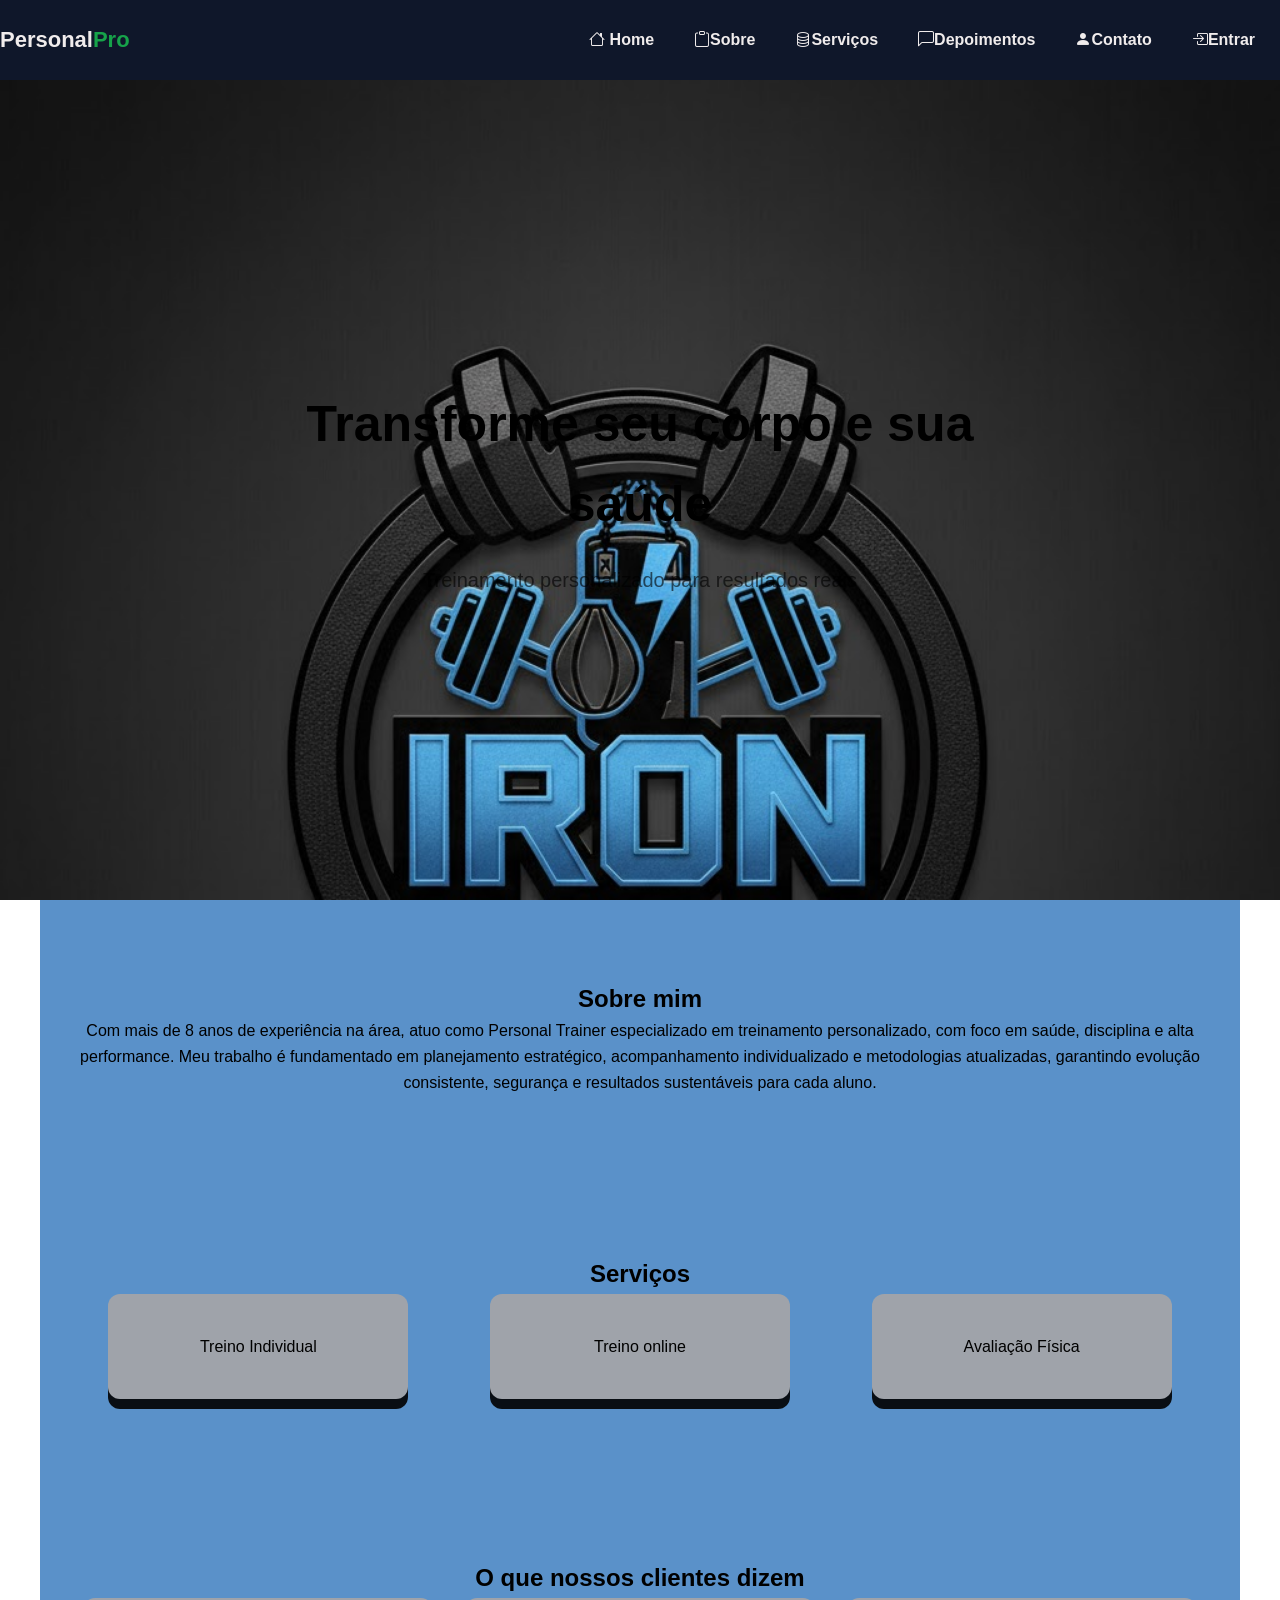
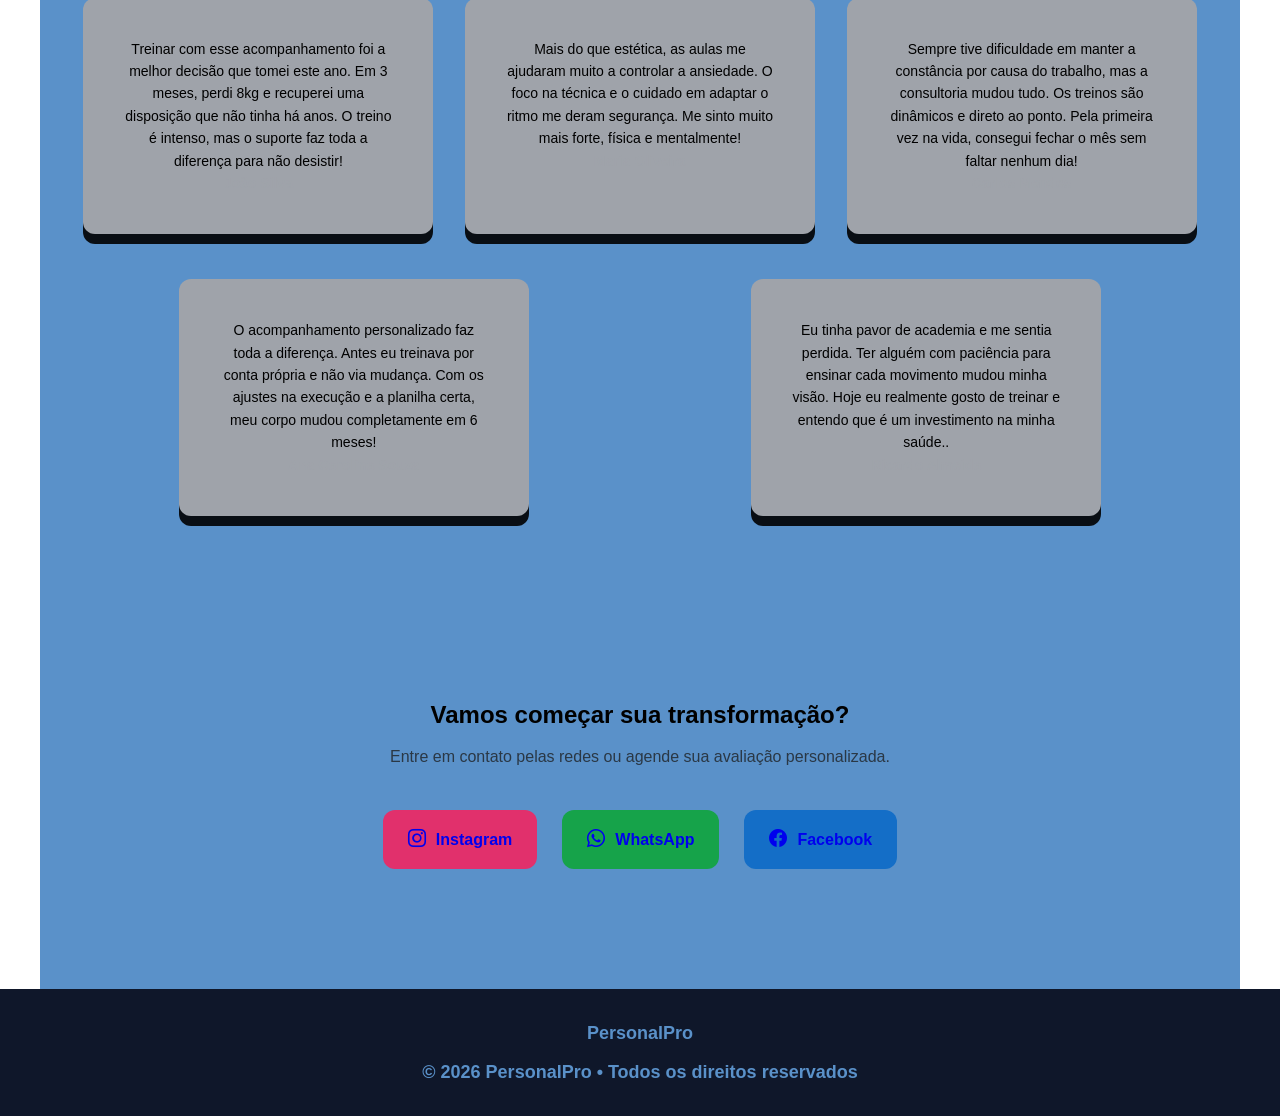
<file: index.html>
<!DOCTYPE html>
<html lang="pt-br">

<!--Não aparece na pagina é para configuração-->
<head>


        
    <meta charset="UTF-8">
    <meta name="viewport" content="width=device-width, initial-scale=1.0">
    <link rel="shortcut icon" href="img/73618067-forte-muscular-fisiculturista-vestindo-bone-e-oculos-de-sol-ginastica-academia-isolado-em-branco-fundo-gratis-vetor.jpg    " type="image/x-icon">
    <title>PersonalPRO | Inicio</title>
   <!-- ligação com os icones do bootstrap-->
    <link rel="stylesheet" href="https://cdn.jsdelivr.net/npm/bootstrap-icons@1.13.1/font/bootstrap-icons.min.css">
    <!--Ligação do css externo -->
    <link rel="stylesheet" href="css/layout.css">
</head>

<body>
    <main class="pg-container">
        <nav class="menu" id="menu">
            <!--Divisão-->
            <div class="logo">
                <p>Personal<span>Pro</span></p>
            </div>
            <ul>
                <li><a href="#"><i class="bi bi-house"></i><span> Home </span></a></li>
                <li><a href="#sobre"><i class="bi bi-clipboard"></i><span>Sobre</span></a></li>
                <li><a href="#servico"><i class="bi bi-database"></i><span>Serviços</span></a></li>
                <li><a href="#depoimento"><i class="bi bi-chat-left"></i><span>Depoimentos</span></a></li>
                <li><a href="#contato"><i class="bi bi-person-fill"></i><span>Contato</span></a></li>
                <li><a href="#"><i class="bi bi-box-arrow-in-right"></i><span>Entrar</span></a></li>
            </ul>

        </nav>
        <div class="conteudo">
            <section class="page-title 
            page-title-full">
                <h1>Transforme seu corpo e sua saúde</h1>
                <p>Treinamento personalizado para resultados reais</p>
            </section>
            <section id="sobre"class="sessao">
                <h2>Sobre mim</h2>
                <p>
                    Com mais de 8 anos de experiência na área, atuo como Personal Trainer especializado em treinamento
                    personalizado, com foco em saúde, disciplina e alta performance. Meu trabalho é fundamentado em
                    planejamento estratégico, acompanhamento individualizado e metodologias atualizadas, garantindo
                    evolução consistente, segurança e resultados sustentáveis para cada aluno.
                </p>
            </section >
            <section id="servico"class="sessao destaque">
                
                <h2>Serviços</h2>
                <div class="cartoes">
                    <div class="cartao cartao-serv">Treino Individual</div>
                    <div class="cartao cartao-serv">Treino online</div>
                    <div class="cartao cartao-serv">Avaliação Física</div>
                </div>
            </section>
            <section id="depoimento"class="sessao">
                <h2>O que nossos clientes dizem</h2>
                <div class="cartoes">
                    <div class="cartao cartao-dep">
                        <p>
                            Treinar com esse acompanhamento foi a melhor decisão que tomei este ano. Em 3 meses, perdi 8kg e recuperei uma disposição que não tinha há anos. O treino é intenso, mas o suporte faz toda a diferença para não desistir!
                        </p>
                        <div>
                            <strong>João Silva</strong>
                        </div>
                    </div>

                    <div class="cartao cartao-dep">
                        <p>
                            Mais do que estética, as aulas me ajudaram muito a controlar a ansiedade. O foco na técnica e o cuidado em adaptar o ritmo me deram segurança. Me sinto muito mais forte, física e mentalmente!
                        </p>
                        <div>
                            <strong>Maria Oliveira</strong>
                        </div>
                    </div>

                    <div class="cartao cartao-dep">
                        <p>
                            Sempre tive dificuldade em manter a constância por causa do trabalho, mas a consultoria mudou tudo. Os treinos são dinâmicos e direto ao ponto. Pela primeira vez na vida, consegui fechar o mês sem faltar nenhum dia!
                        </p>
                        <div>
                            <strong>Carlos Mendes</strong>
                        </div>
                    </div>
                    <div class="cartao cartao-dep">
                        <p>
                            O acompanhamento personalizado faz toda a diferença. Antes eu treinava por conta própria e não via mudança. Com os ajustes na execução e a planilha certa, meu corpo mudou completamente em 6 meses!
                        </p>
                        <div>
                            <strong>Ana Carolina Souza</strong>
                        </div>
                    </div>

                    <div class="cartao cartao-dep">
                        <p>
                            Eu tinha pavor de academia e me sentia perdida. Ter alguém com paciência para ensinar cada movimento mudou minha visão. Hoje eu realmente gosto de treinar e entendo que é um investimento na minha saúde..
                        </p>
                        <div>
                            <strong>Ricardo Almeida</strong>
                        </div>
                    </div>

            </section>
            <section id="contato"class="sessao">
                <h2>Vamos começar sua transformação?</h2>

                <p class="subtitulo">
                    Entre em contato pelas redes ou agende sua avaliação personalizada.
                </p>

                <div class="redes">
                    <a href="#" class="rede instagram">
                        <i class="bi bi-instagram"></i>
                        Instagram
                    </a>

                    <a href="#" class="rede whatsapp">
                        <i class="bi bi-whatsapp"></i>
                        WhatsApp
                    </a>

                    <a href="#" class="rede facebook">
                        <i class="bi bi-facebook"></i>
                        Facebook
                    </a>
                </div>
            </section>
        </div>
    </main>
    <footer class="footer">
        <p class="footer-logo span">Personal<span>Pro</span></p>

        <p class="footer-logo">
            &copy 2026 PersonalPro • Todos os direitos reservados
        </p>
    </footer>

</body>

</html>
</file>
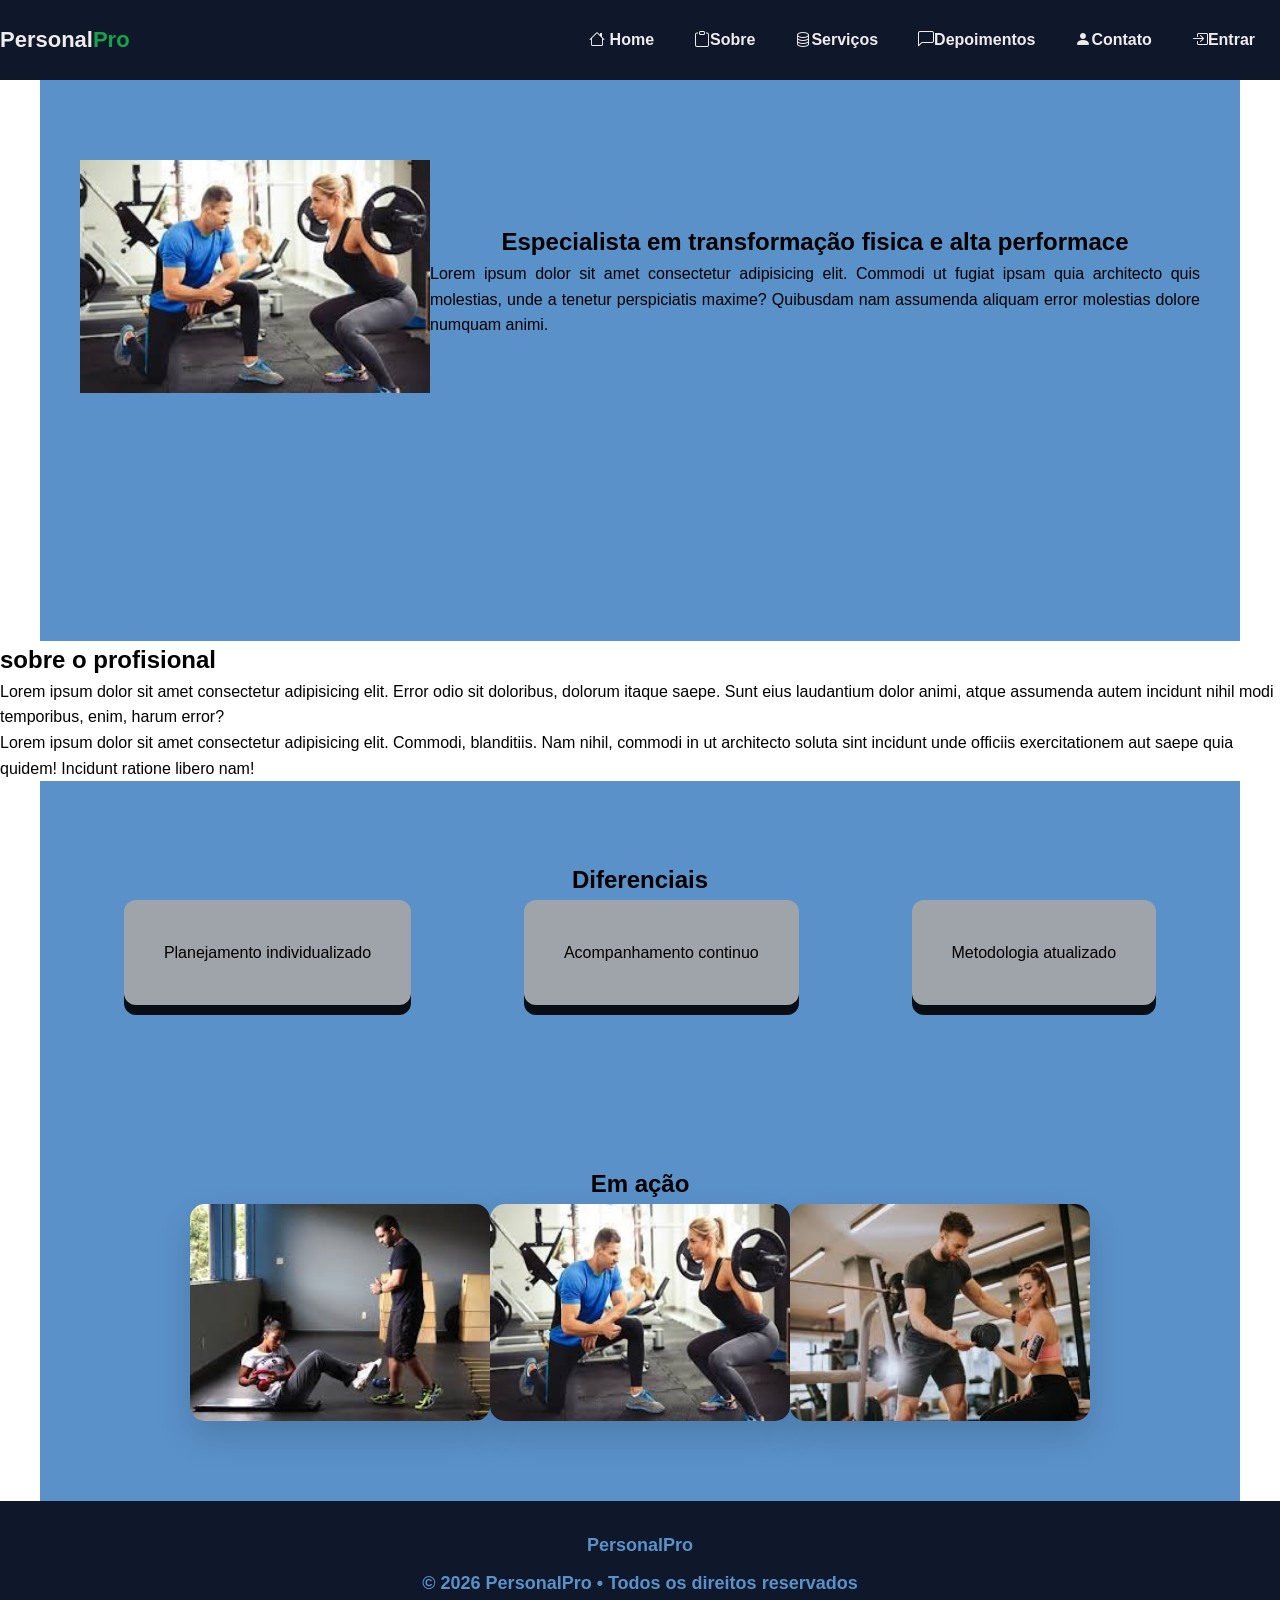
<file: Perfil.html>
<!DOCTYPE html>
<html lang="pt-br">

<!--Não aparece na pagina é para configuração-->

<head>



    <meta charset="UTF-8">
    <meta name="viewport" content="width=device-width, initial-scale=1.0">
    <title>PersonalPRO | Inicio</title>
    <!-- ligação com os icones do bootstrap-->
    <link rel="stylesheet" href="https://cdn.jsdelivr.net/npm/bootstrap-icons@1.13.1/font/bootstrap-icons.min.css">
    <!--Ligação do css externo -->
    <link rel="stylesheet" href="css/layout.css">
    <link rel="stylesheet" href="css/perfil.css">
</head>

<body>
    <main class="pg-container">
        <nav class="menu" id="menu">
            <!--Divisão-->
            <div class="logo">
                <p>Personal<span>Pro</span></p>
            </div>
            <ul>
                <li><a href="#"><i class="bi bi-house"></i><span> Home </span></a></li>
                <li><a href="#sobre"><i class="bi bi-clipboard"></i><span>Sobre</span></a></li>
                <li><a href="#servico"><i class="bi bi-database"></i><span>Serviços</span></a></li>
                <li><a href="#depoimento"><i class="bi bi-chat-left"></i><span>Depoimentos</span></a></li>
                <li><a href="#contato"><i class="bi bi-person-fill"></i><span>Contato</span></a></li>
                <li><a href="#"><i class="bi bi-box-arrow-in-right"></i><span>Entrar</span></a></li>
            </ul>

        </nav>
        </nav>
        <div class="conteudo">
            <section class="sessao perfil-hero">
                <div class="perfil-img">
                    <img src="img/perfil/treino 1.jpg" alt="Imagem do personal 
                    responsavel pelo treinamento" title="personal| pro -lia ">

                </div>
                <div>
                    <h1>
                        Especialista em transformação fisica e alta
                        performace</h1>
                    <p>
                        Lorem ipsum dolor sit amet consectetur adipisicing elit. Commodi ut fugiat ipsam quia
                        architecto quis molestias, unde a tenetur perspiciatis maxime? Quibusdam nam assumenda
                        aliquam error molestias dolore numquam animi.
                    </p>

                </div>
            </section>
            <section class="sessao"></section>

            <h2>sobre o profisional </h2>
            <p>Lorem ipsum dolor sit amet consectetur adipisicing elit. Error odio sit doloribus, dolorum itaque saepe.
                Sunt eius laudantium dolor animi, atque assumenda autem incidunt nihil modi temporibus, enim, harum
                error?
            </p>
            <p>Lorem ipsum dolor sit amet consectetur adipisicing elit. Commodi, blanditiis. Nam nihil, commodi in ut
                architecto soluta sint incidunt unde officiis exercitationem aut saepe quia quidem! Incidunt ratione
                libero nam!</p>

            <section class="sessao">
                <h2>Diferenciais</h2>
            <div class="cartoes">
                <div class="cartao">Planejamento individualizado</div>
                <div class="cartao">Acompanhamento continuo</div>
                <div class="cartao"> Metodologia atualizado</div>
            </div>
            </section>
            <section class="sessao">
            <h2>Em ação</h2>
            <div class="galeria"> <img src="img/perfil/download.jpg" alt="">
            <img src="img/perfil/treino 1.jpg" alt="" >
            <img src="img/perfil/images.jpg" alt="">
            </section>
        </div>
           

        </div>

    </main>
    <footer class="footer">
        <p class="footer-logo span">Personal<span>Pro</span></p>

        <p class="footer-logo">
            &copy 2026 PersonalPro • Todos os direitos reservados
        </p>
    </footer>

</body>

</html>
</file>
<file: css/layout.css>
:root {
    /* Fundos */
    --bg-cor-escura: #0f172a;
    --bg-cor-sec: #1e293b;

    /* Destaques */
    --cor-destaque: #028a61;
    --cor-destaque-sec: #012d6e;
    /*texto e bordas*/
    --cor-clara: #5a91c9;
    --cor-cinza-claro: #9fa3aa;
    --cor-texto-sec: #94a3b8;
    --cor-texto-escuro: #1f2225;

    /*Tipografia*/

    --fonte-padrao: Arial, Helvetica, sans-serif;
    --fonte-menu-size: 16px;


    /*Espaçamento*/
    --padding-cartao: 25px;
    --padding-padrao: 40px;
    --padding-sessao: 80px;
    --gap-padrao: 25px;
    --altura-menu:80px;


    /*bordas*/
    --borda-arredondada: 12px;

}

/*configuraçoes Básica*/
* {
    /* Preenchimento */
    padding: 0;
    /* Margem' */
    margin: 0;
    box-sizing: border-box;
}

html {
    scroll-behavior: smooth;
}

body {
    font-family: var(--fonte-padrao);
    /* Fonte da página */
    line-height: 1.6;
    /* define o espaçamento entre as linhas */
}


.menu {
    height: var(--altura-menu);
    position: sticky;
    TOP: 0;
    background-color: var(--bg-cor-escura);
    color: #f0ecec;
    display: flex;
    justify-content: space-between;
    align-items: center;
    z-index: 1000;
}

.logo {
    font-size: 22px;
    font-weight: bold;
}

.logo span {
    color: #16a34a;
}

.menu ul {
    list-style: none;
    display: flex;
    gap: 20px;
    padding: 10px 15px;
}

.menu li a {
    text-decoration: none;
    color: #f0ecec;
    font-weight: bold;
    display: block;
    padding: 15px 10px;
}

.menu li a:hover {
    color: var(--cor-destaque-sec);
    border-bottom: var(--cor-destaque-sec) 1px solid;
}

/*main*/

.page-title {
    background: linear-gradient(135deg, var(--cor-clara), var(--cor-destaque));
    display: flex;
    flex-direction: column;
    align-items: center;
    justify-content: center;
    gap: 20px;
    padding: 20px 20px;
    text-align: center;
}


.page-title-full {
    height: calc(100vh - var(--altura-menu));
    background-image: url(../img/Iron\ box.jpg);
    background-repeat: no-repeat;
    background-size: cover;
}

.page-title h1 {
    font-size: 50px;
    max-width: 700px;
}

.page-title p {
    font-size: 20px;
    opacity: 0.6;
    max-width: 500px;
}


/*sessao*/
.sessao {
    padding: var(--padding-sessao) var(--padding-padrao);
    text-align: center;
    background-color: var(--cor-clara);
}

.detaque {
    background-color: var(--cor-cinza-claro);
}

/*botoes*/


/*cartoes*/

.cartoes {
    display: flex;
    flex-wrap: wrap;
    justify-content: space-around;
    gap: var(--gap-padrao);
}

.cartao {
    background-color: var(--cor-cinza-claro);
    padding: var(--padding-padrao);
    border-radius: var(--borda-arredondada);
    box-shadow: 0 10px rgba(0, 0, 0, 0.9);
    transition: transform 0.3s, box-shadow 0.3s ease;
}

.cartao:hover {
    transform: translateY(-8px);
    box-shadow: 0 2px 45px rgba(0, 0, 0, 0.12);
}

/*cartao serviço*/
.cartao-serv {
    width: 300px;
}


/*cartao depoimento */
.cartao-dep {
    width: 350px;
}


.cartao-dep {
    font-size: 14px;
    color: #000000;
    margin-bottom: 20px;
    line-height: 1.6;

}

.cartao-dep strong {
    display: block;
    color: var(--cor-cinza-claro);
    front-sinze: 20px;
    front-weight: bold;
}

/*Redes sociais */

.sessao .subtitulo {
    margin-top: 10px;
    margin-bottom: 40px;
    color: var(--cor-texto-escuro);
    opacity: 0.8;
}

.redes {
    display: flex;
    justify-content: center;
    gap: var(--gap-padrao);
    flex-wrap: wrap;
    margin-bottom: 40px;
}

.rede {
    display: inline-flex;
    align-items: center;
    gap: 10px;
    padding: 15px 25px;
    border-radius: var(--borda-arredondada);
    background-color: var(--bg-cor-escura);
    font-weight: 600;
    text-decoration: none;
    transition: all 0.3s ease;
}

.rede.instagram {
    background-color: #e1306c;
}

.rede.whatsapp {
    background-color: #16a34a;
}

.rede.whatsapp:hover {
    background-color: #16a34a;
}

.rede.facebook {
    background-color: #146ec7;
}

.rede.facebook:hover {
    background-color: #0e5dac;
}

.rede i {
    font-size: 18px;
}

.rede:hover {
    transform: translateY(-3px);
}

/*Rodapé*/

.footer {
    width: 100%;
    background-color: var(--bg-cor-escura);
    color: var(--cor-clara);
    text-align: center;
    margin: 0;
    padding: 30px 20px;
    display: flex;
    flex-direction: column;
    gap: 10px;
}

.footer-logo {
    font-size: 18px;
    font-weight: bold;
}

.footer-logo span {
    color: var(#16a34a);
    }

    /*Responsividade (adaptar as telas )*/

    /*Desktop grande ou tv*/

@media ( min-width: 1200px){
    .sessao{
        width: 1200px;
        
        margin: 0 auto ;
    }
}

    /* tablet ate 1024px*/

    @media (max-width:1024px) {
        main {
            display: flex;
        }

        /*posiçao*/
        /*menu*/
        .menu {
            flex-direction:column;
            justify-content:flex-start;
            width: 80px;
            align-items: center;
            padding: 20px 0;

        }

        .menu .logo{
            position: sticky;
            top: 20px;
        }

        .menu p{ 
         display:none;
        }

        .menu ul {
            flex-direction: column;
            position: sticky;
            top: 70px;  
        }

        .menu ul li a{
            font-size: 22px;
        }



        .menu a span{
            display: none;
        }

        .cartao-dep{
         width: 90%;
        }
    }

    /* celular 768px*/
    @media (max-width: 768px){
    .menu{
        position: fixed;
        top:auto;
        height:auto;
        bottom: 20px;
        left: 50%;
        transform:translateX(-50%);
        width: 90%;
        max-width: 400%;
        z-index: 2000;
        flex-direction:row;
        border-radius:30px;
        justify-content:center;
        box-shadow: 0 10px 40px rgba(0,0,0,0.4);
        border:1px solid rgba(222,255,255,0.1);
        padding: 0;
    }

    .menu ul{
        flex-direction:row;
    }

    .menu li a{
        text-shadow: 0 2px 40px rgba(200, 200, 200, 0.3);
    }
    body{
        margin-bottom: 100px;
    }
    }
</file>
<file: css/perfil.css>
.perfil-hero{
    padding: 100px 10;
    display: flex;
    align-items: center;
    justify-content: space-around;
    flex-direction: row;
}

.perfil-img img {
    width: 350px;

}
.sessao p{
    text-align: justify;
}

.galeria{
    display: flex;
    justify-content: center;
}
 
.galeria img{
    width: 300px;
    border-radius: 15px;
    box-shadow: 0 15px 35px rgba(0,0,0,0.15);
    transition: transform 0.3s ease;
}

.galeria img:hover{
    transform: scale(1.05);
}
</file>
